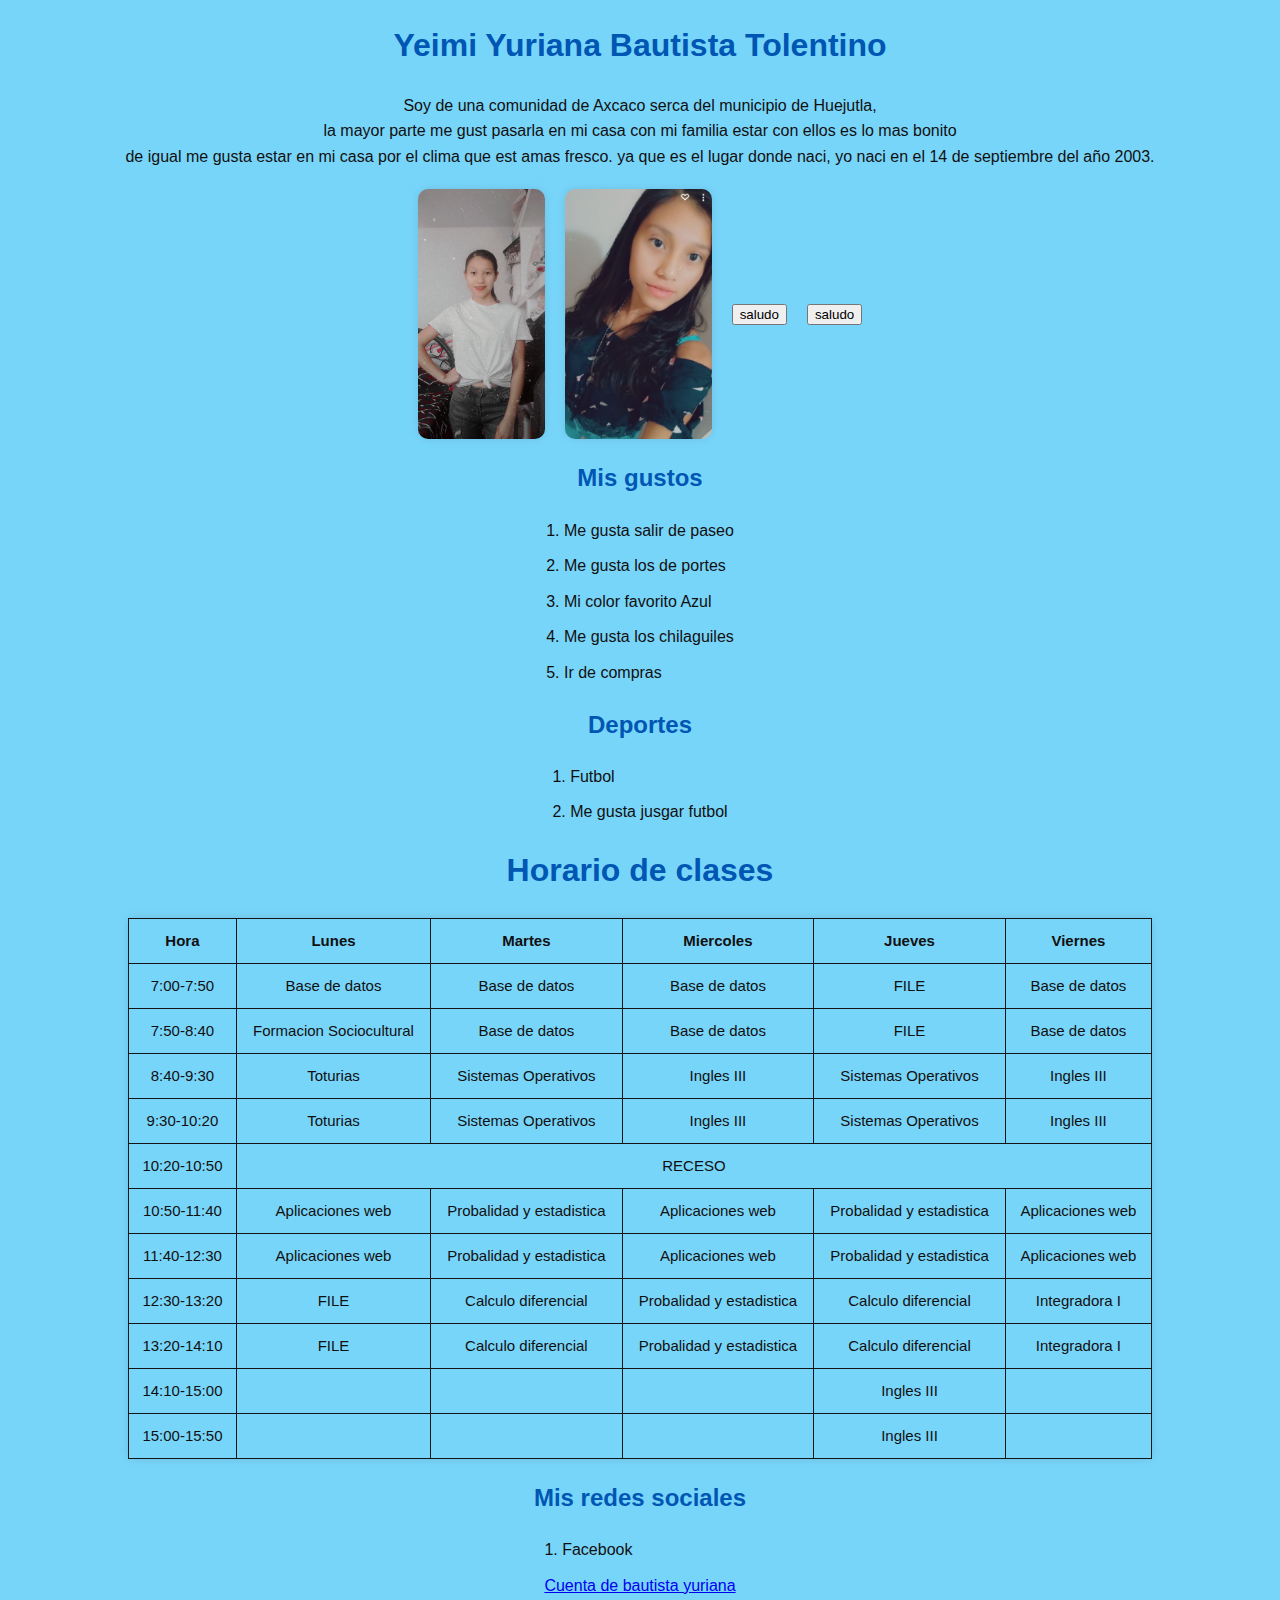
<file: index.html>
<!DOCTYPE html>
<html lang="es">
    <head>
        <meta charset="UTF-8">
        <meta name="viewport" content="width=device-width-width, initial-scale=1.0">
        <title>Informacion Personal</title>
        <link rel="stylesheet" href="style.css">
    </head>
    <body>
        <h1>Yeimi Yuriana Bautista Tolentino</h1>
        <p>
            Soy de una comunidad de Axcaco serca del municipio de Huejutla, <br>
            la mayor parte me gust pasarla en mi casa con mi familia estar con ellos es lo mas bonito <br>
            de igual me gusta estar en mi casa 
            por el clima que est amas fresco. 
            ya que es el lugar donde naci, yo naci en el 14 de septiembre del año 2003. 
           
        </p>
        <div class="foto">
        <img src="./src/Yeim.jpg" alt="Imagen no guradada" height="250px">
        <img src="./src/Yeimi.jpg" alt="Imagen no guradada" height="250px">

        <button type="button" onclick="saludo2()">saludo</button> 
        <button type="button" onclick="capturaEdad()">saludo</button>       
        </div>
        <h2>Mis gustos</h2>
        <ol>
            <li>Me gusta salir de paseo</li>
            <li>Me gusta los de portes</li>
            <li>Mi color favorito Azul</li>
            <li>Me gusta los chilaguiles</li>
            <li>Ir de compras</li>
        </ol>

        <h2>Deportes</h2>
        <ol>
            <li>Futbol</li>
            <li>Me gusta jusgar futbol </li>
        </ol>
        
<h1>Horario de clases</h1>
<table border="1" style="text-align: center;">
    <thead>
        <tr>
            <th>Hora</th>
            <th>Lunes</th>
            <th>Martes</th>
            <th>Miercoles</th>
            <th>Jueves</th>
            <th>Viernes</th>
        </tr>
    </thead>
    <tbody>
        <tr>
            <td>7:00-7:50</td>
            <td>Base de datos</td>
            <td>Base de datos</td>
            <td>Base de datos</td>
            <td>FILE</td>
            <td>Base de datos</td>
        </tr>
        <tr>
            <td>7:50-8:40</td>
            <td>Formacion Sociocultural</td>
            <td>Base de datos</td>
            <td>Base de datos</td>
            <td>FILE</td>
            <td>Base de datos</td>
        </tr>
        <tr>
            <td>8:40-9:30</td>
            <td>Toturias</td>
            <td>Sistemas Operativos</td>
            <td>Ingles III</td>
            <td>Sistemas Operativos</td>
            <td>Ingles III</td>
        </tr>
        <tr>
            <td>9:30-10:20</td>
            <td>Toturias</td>
            <td>Sistemas Operativos</td>
            <td>Ingles III</td>
            <td>Sistemas Operativos</td>
            <td>Ingles III</td>
        </tr>
        <tr>
            <td>10:20-10:50</td>
            <td colspan="5">RECESO</td>
        </tr>
        <tr>
            <td>10:50-11:40</td>
            <td>Aplicaciones web</td>
            <td>Probalidad y estadistica</td>
            <td>Aplicaciones web</td>
            <td>Probalidad y estadistica</td>
            <td>Aplicaciones web</td>
        </tr>
        <tr>
            <td>11:40-12:30</td>
            <td>Aplicaciones web</td>
            <td>Probalidad y estadistica</td>
            <td>Aplicaciones web</td>
            <td>Probalidad y estadistica</td>
            <td>Aplicaciones web</td>
        </tr>
        <tr>
            <td>12:30-13:20</td>
            <td>FILE</td>
            <td>Calculo diferencial</td>
            <td>Probalidad y estadistica</td>
            <td>Calculo diferencial</td>
            <td>Integradora I</td>
        </tr>
        <tr>
            <td>13:20-14:10</td>
            <td>FILE</td>
            <td>Calculo diferencial</td>
            <td>Probalidad y estadistica</td>
            <td>Calculo diferencial</td>
            <td>Integradora I</td>
        </tr>
        <tr>
            <td>14:10-15:00</td>
            <td></td>
            <td></td>
            <td></td>
            <td>Ingles III</td>
            <td></td>
        </tr>
        <tr>
            <td>15:00-15:50</td>
            <td></td>
            <td></td>
            <td></td>
            <td>Ingles III</td>
            <td></td>
        </tr>
    </tbody>
</table>

<h2>Mis redes sociales</h2>
<ol>
    <li>Facebook</li>
    <a href="https://www.facebook.com/yuriana.bautista.37">Cuenta de bautista yuriana</a>
    <div></div>
</ol>
</body>
</html>
</file>
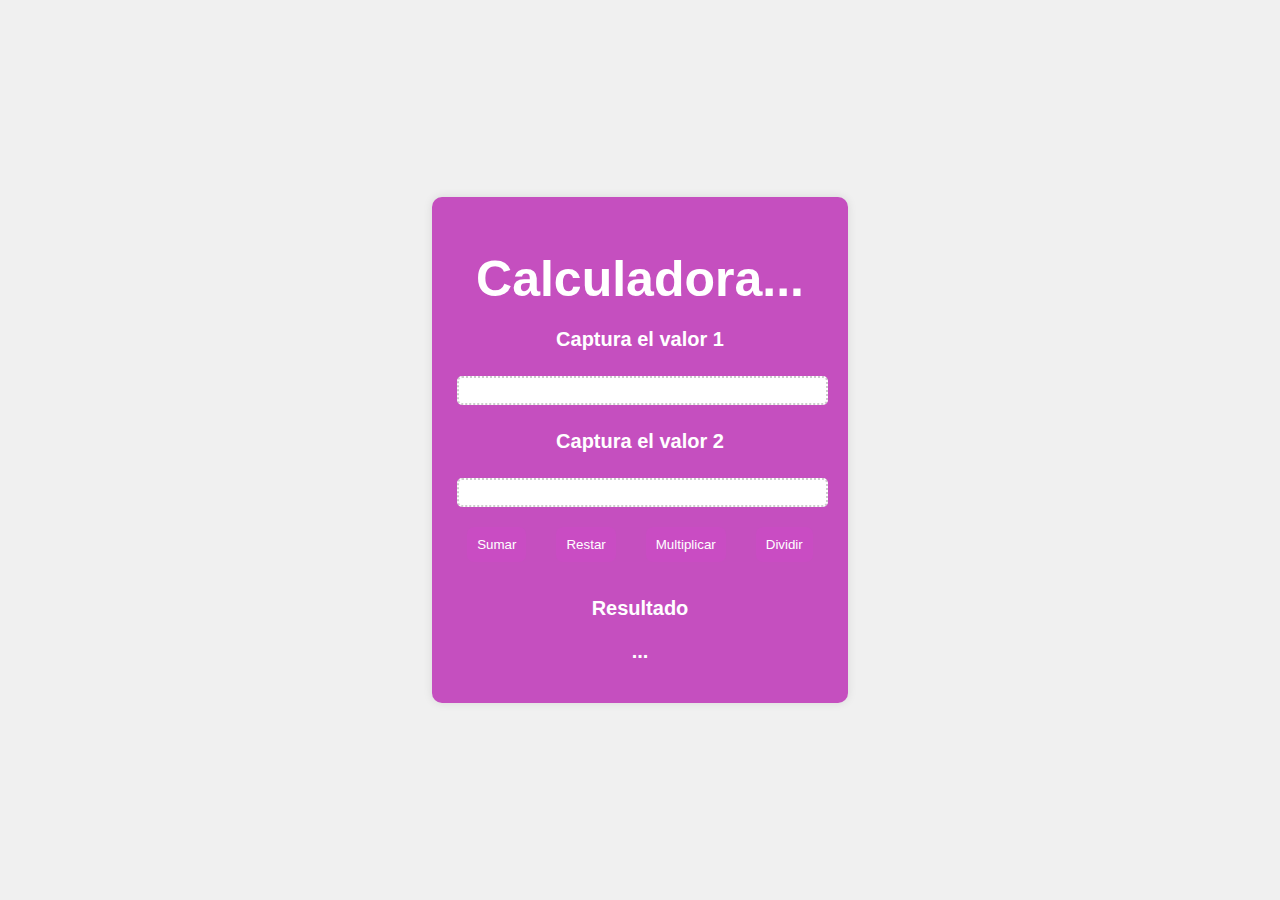
<file: Practicas/Clases Cal/Calculadora.html>
<!DOCTYPE html>
<html lang="en">
<head>
    <meta charset="UTF-8">
    <meta name="viewport" content="width=device-width, initial-scale=1.0">
    <title>Calculadora</title>
    <link rel="stylesheet" href="./style.css">
</head>
<body>
    <div class="container">

        <h1 class="title">Calculadora...</h1>

        <h3 class="subtitulo">Captura el valor 1</h3>
        <input class="input" type="number" id="v1">

        <h3 class="subtitulo">Captura el valor 2</h3>
        <input class="input" type="number" id="v2"><br>

        <div class="botonera">
            <button class="button" onclick="calcular('suma')">Sumar</button>
            <button class="button" onclick="calcular('resta')">Restar</button>
            <button class="button" onclick="calcular('multiplicacion')">Multiplicar</button>
            <button class="button" onclick="calcular('division')">Dividir</button>
        </div>

        <h3 class="subtitulo">Resultado</h3>
        <h3 class="subtitulo" id="resultado">...</h3>
    </div>

    <script src="./Calculos.js"></script>   
</body>
</html>
</file>
<file: style.css>
table {
    width: 80%;
    border-collapse: collapse;
    margin: 25px 0;
    font-size: 15px;
    text-align: left;
}
th, td {
    padding: 15px;
    border-bottom: 1px solid #ddd;
}
tr:hover {
    background-color: #f5f5f5;
}
/* Estilo para el cuerpo del documento */
body {
    background-color: #f2f2f2;
    text-align: center;
    background-color: #f0f0f0;
    font-family: Arial, sans-serif;
    color: #333;
}

body {
    font-family: Arial, sans-serif;
    line-height: 1.6;
    margin: 0;
    padding: 0;
    background-color: #78d5fa;
    color: #111010;

}

h1, h2 {
    color: #0056b3;
    text-align: center;
}

h1 {
    margin-top: 20px;
    margin-top: 20px;
}

p {
    padding: 0 20px;
    text-align: justify;
    text-align: center;
}

img {
    border-radius: 10px;  /* Bordes redondeados */
    box-shadow: 0 0 10px rgba(15, 15, 15, 0.1);  /* Sombra */
    max-height: 250px;
}

ol, ul {
    padding-left: 0; 
    margin-left: auto;
    margin-right: auto;
    width: fit-content; 
}

li {
    text-align: center;
    margin: 10px 0;
    text-align: left; 
    list-style-position: inside; 
}

table {
    width: 80%;
    margin: 20px auto;
    border-collapse: collapse;
    box-shadow: 0 0 10px rgba(14, 12, 12, 0.1);
    text-align: center;
}

th, td {
    padding: 10px;
    border: 1px solid #161515;
}

th {
    background-color: rgba(12, 10, 12, 0)
}

.foto{
    
        display: flex;
        justify-content: center; /* Centra horizontalmente */
        align-items: center; /* Centra verticalmente */
        gap: 20px; /* Espacio entre las imágenes */
        margin: 20px 0; 
    
}
</file>
<file: Practicas/Clases Cal/style.css>
body {
    font-family: Arial, sans-serif;
    background-color: #f0f0f0;
    display: flex;
    justify-content: center;
    align-items: center;
    height: 100vh;
    margin: 0;
}

.container {
    background-color: #c54fbf;
    color: #fff;
    padding: 20px;
    border-radius: 10px;
    box-shadow: 0 0 10px rgba(0, 0, 0, 0.1);
    text-align: center;
}

.title {
    font-size: 50px;
    margin-bottom: 20px;
    text-align: center;
    font-weight: bold;
}

.subtitulo {
    font-size: 20px;
    margin-bottom: 20px;
    text-align: center;
}

.input {
    width: 95%;
    padding: 5px;
    margin: 5px;
    border-width: 2px;
    border-color: #ccc;
    border-style: dotted;
    border-radius: 5px;
}

.button {
    padding: 10px;
    margin: 15px;
    width: 95%;
    background-color: #c94cc3;
    border: none;
    border-radius: 7px;
    cursor: pointer;
    color: #fff;
}

.botonera {
    display: flex;
    width: 100%;
    justify-content: space-around;
}

@media(max-width: 768px) {
    .botonera {
        flex-direction: column;
    }
}
</file>
